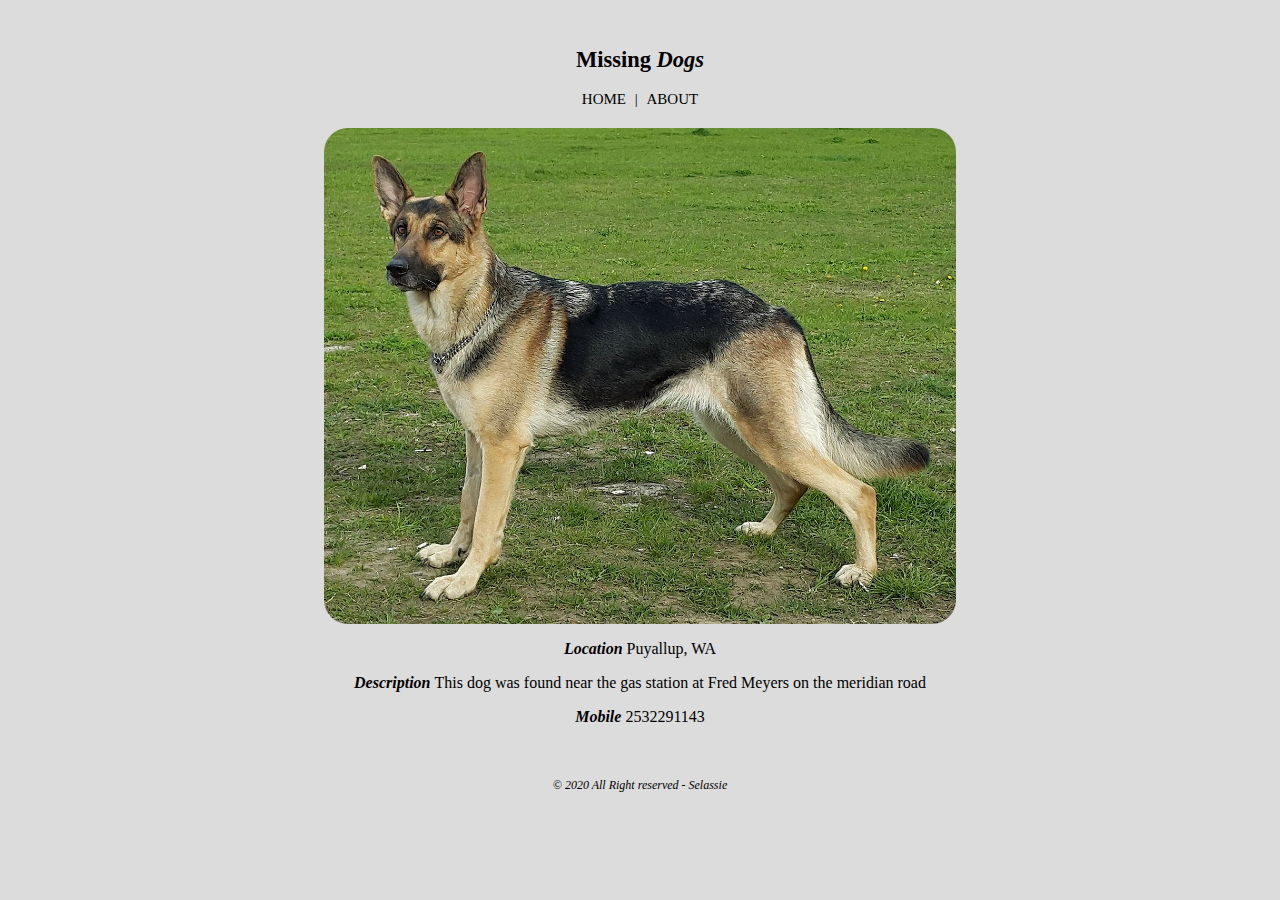
<file: lost_dogs.html>
<!DOCTYPE html>
<html lang="en" dir="ltr">
  <head>
    <meta charset="utf-8">
    <title>Missing Dog</title>
    <link href="css/main_style.css" rel="stylesheet" type="text/css" />
  </head>
  <body>
    <div class="header">
    <h2>Missing <span class="location_style">Dogs</span></h2>
    <div class="nav_link">
      <a href="index.html">HOME</a> | <a href="about.html">ABOUT</a>
    </div>
  </div>

  <div class="row">
      <img class="m_animal_img" src="images/g_shep.jpg" alt="Cat">
      <p><span class="location_style">Location </span>Puyallup, WA </p>
      <p><span class="location_style">Description </span>This dog was found near the gas station at Fred Meyers on the meridian road</p>
      <p><span class="location_style">Mobile </span>2532291143</p>
  </div>

  <div class="footer">
    <p>&copy 2020 All Right reserved - Selassie</p>
  </div>

  </body>
</html>
</file>
<file: css/main_style.css>
body {
  /* font-family: Arial, Helvetica, sans-serif; */
  font-family:cursive;
  background-color: #DCDCDC;
}

/* Style the header */
.header {
  /* background-color: #f1f1f1; */
  padding: 20px;
  text-align: center;
  font-size: 15px;
}


/* Style the footer */
.footer {
  margin-top: 30px;
  padding: 10px;
  text-align: center;
  font-size: 12px;
  font-style: italic;

}

.nav_link a:link, a:visited{
  text-decoration: none;
  color: black;
  padding: 5px;
}

.nav_link a:hover, a:active{
  background-color: #7AC5CD;
  font-size: 16px;
  border-bottom-style:solid;
  border-color:green;
  font-weight: bold;
  /* padding: 5px; */
}

.active_link{
  border-left-style: solid;
  border-color: green;
  /* font-weight: bold; */
  background-color:#7AC5CD;
  padding: 5px;
}

.dog_img{
  display: block;
  margin-left: auto;
  margin-right: auto;
  width: 40%;
  border-radius: 24px;
}

.rescue_img{
  display: block;
  margin-left: auto;
  margin-right: auto;
  width: 30%;
  border-radius: 100px;
}

.m_animal_img{
  display: block;
  margin-left: auto;
  margin-right: auto;
  width: 50%;
  border-radius: 24px;
}

p{
  text-align: center;
  font-family: 'Lobster',cursive;
}

.location_style{
  font-weight: bold;
  font-style: italic;
}
</file>
